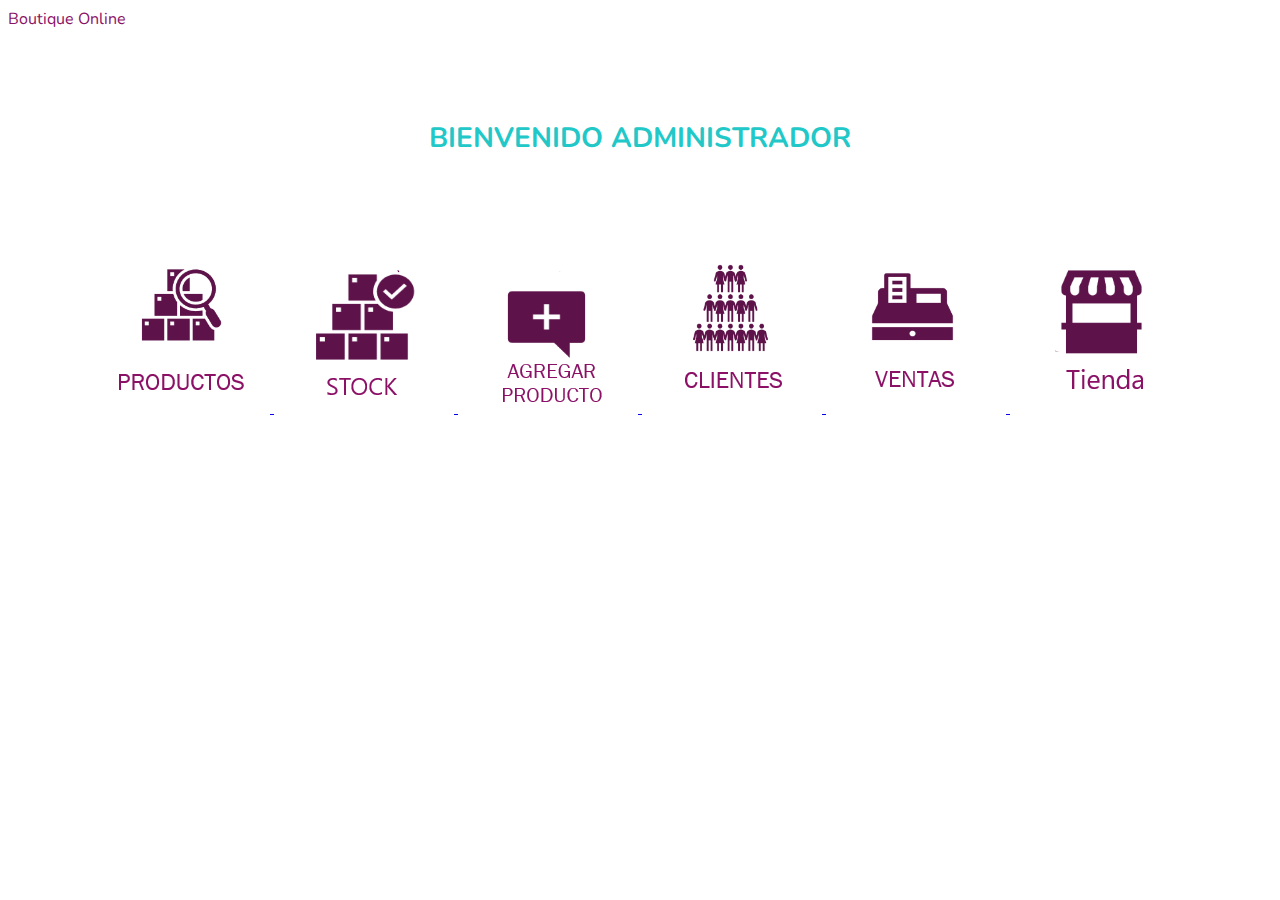
<file: Administrador/index.html>
<?php
session_start();
?>
<!DOCTYPE html>
<html lang="en">
<head>
    <meta charset="UTF-8">
    <meta http-equiv="X-UA-Compatible" content="IE=edge">
    <meta name="viewport" content="width=device-width, initial-scale=1.0">
    <link rel="preconnect" href="https://fonts.googleapis.com">
    <link rel="preconnect" href="https://fonts.gstatic.com" crossorigin>
    <link href="https://fonts.googleapis.com/css2?family=Nunito&display=swap" rel="stylesheet">
    <link href="https://cdn.jsdelivr.net/npm/bootstrap@5.1.3/dist/css/bootstrap.min.css" rel="stylesheet" integrity="sha384-1BmE4kWBq78iYhFldvKuhfTAU6auU8tT94WrHftjDbrCEXSU1oBoqyl2QvZ6jIW3" crossorigin="anonymous">
    <link href="homestile.css" rel="stylesheet" type="text/css">

    <title>Inicio</title>
    
</head>
<body >
  <div>
<nav class="navbar navbar-expand-lg  navbar-scrollmax-height">
  <div class="container-fluid">
     <span class="navbar-brand mb-0 h1 fw-bold fs-3">Boutique Online</span>
    <!-- <div class="container-fluid  navbar-light" id="navbarSupportedContent">
      <ul class="navbar-nav me-auto mb-2 mb-lg-0">
            <li class="nav-item fs-6 ">
              <a class="nav-link active" aria-current="page" href="../Administrador/index.html">Inicio</a>
            </li>
            <li class="nav-item dropdown">
              <a class="nav-link active dropdown-toggle"  id="navbarDropdown" role="button" data-bs-toggle="dropdown" >
               Productos
              </a>
              <ul class="dropdown-menu" aria-labelledby="navbarDropdown">
                <li><a class="dropdown-item" href="Productos.php">Productos</a></li>
                <li><a class="dropdown-item" href="stock.php">Stock</a></li>
                <li><a class="dropdown-item" href="reg_producto.html">Registrar</a></li>
              </ul>
            </li>
           
            <li class="nav-item fs-6 ">
              <a class="nav-link active" aria-current="page" href="#">Ventas</a>
            </li>
            <li class="nav-item fs-6 ">
              <a class="nav-link active" aria-current="page" href="#">Apartados</a>
            </li>
            <li class="nav-item fs-6 ">
              <a class="nav-link active" aria-current="page" href="Clientes.php">Clientes</a>
            </li>
      </ul>
    </div> -->
  </div>
</nav>
</div>
<br/> <br/> <br/>

  <center>
    <h2>BIENVENIDO ADMINISTRADOR</h2>
    <br/> <br/> <br/>
    <div class="container">
  
      
      <a href = "../Administrador/Productos.php" > 
         <img src = "../Login/IMG/P.png"  />  
      </a> 
      <a href = "../Administrador/stock.php" > 
        <img src = "../Login/IMG/S.png"  /> 
     </a>
      <a href = "../Administrador/reg_producto.html" > 
        <img src = "../Login/IMG/P+.png"  /> 
     </a>
      <a href = "../Administrador/Clientes.php" > 
        <img src = "../Login/IMG/C.png"  /> 
     </a> 
     <a href = "#" > 
        <img src = "../Login/IMG/V.png"  /> 
     </a>  
     <a href = "../Shop/shop.php" > 
      <img src = "../Login/IMG/T.png"  /> 
   </a>  
    </div>
  </center>


<script src="https://cdn.jsdelivr.net/npm/bootstrap@5.1.3/dist/js/bootstrap.bundle.min.js" integrity="sha384-ka7Sk0Gln4gmtz2MlQnikT1wXgYsOg+OMhuP+IlRH9sENBO0LRn5q+8nbTov4+1p" crossorigin="anonymous"></script>

</body>
</html>
</file>
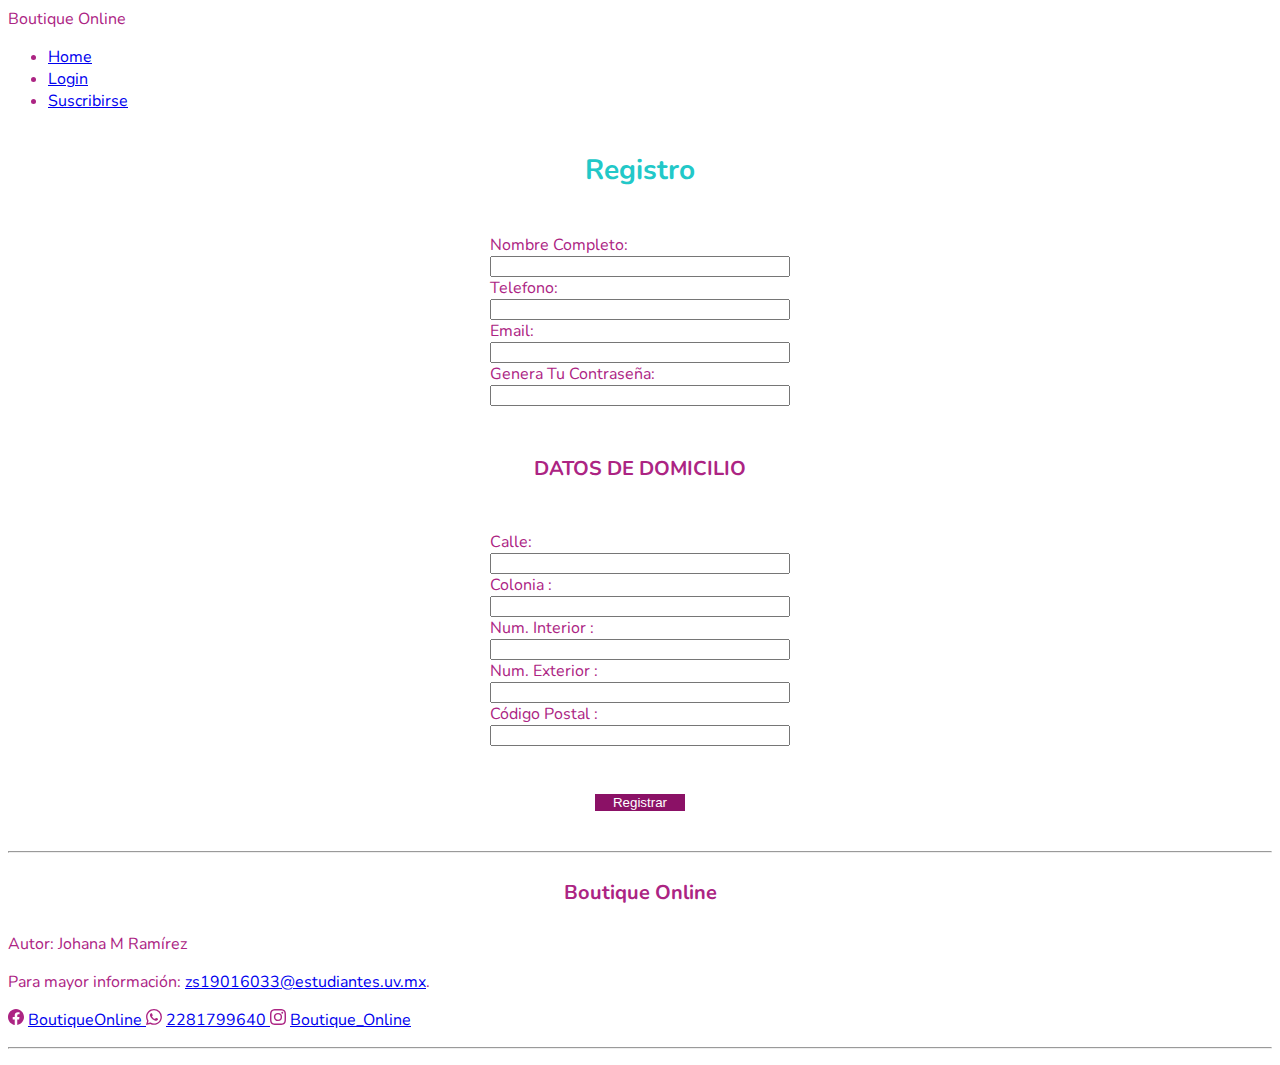
<file: Shop/cliente.html>
<!DOCTYPE html>
<html lang="en">
<head>
    <meta charset="UTF-8">
    <meta http-equiv="X-UA-Compatible" content="IE=edge">
    <meta name="viewport" content="width=device-width, initial-scale=1">
    <link rel="preconnect" href="https://fonts.googleapis.com">
    <link rel="preconnect" href="https://fonts.gstatic.com" crossorigin>
    <link href="https://fonts.googleapis.com/css2?family=Nunito&display=swap" rel="stylesheet">
    <link href="https://cdn.jsdelivr.net/npm/bootstrap@5.1.3/dist/css/bootstrap.min.css" rel="stylesheet" integrity="sha384-1BmE4kWBq78iYhFldvKuhfTAU6auU8tT94WrHftjDbrCEXSU1oBoqyl2QvZ6jIW3" crossorigin="anonymous">
    <link href="clientest.css" rel="stylesheet" type="text/css">
    <title>Registro</title>
</head>
<body>
    <nav class="navbar navbar-expand-lg  navbar-scrollmax-height">
        <div class="container-fluid">
           <span class="navbar-brand mb-0 h1 fw-bold fs-3">Boutique Online</span>
          <div class="container-fluid  navbar-light" id="navbarSupportedContent">
              <ul class="navbar-nav me-auto mb-2 mb-lg-0">
                  <li class="nav-item fs-6 ">
                    <a class="nav-link active" aria-current="page" href="home.html">Home</a>
                  </li>

                <li class="nav-item fs-6">
                  <a class="nav-link "  href="../Login/index.html">Login</a>
                </li>
                <li class="nav-item fs-6">
                  <a class="nav-link " href="cliente.html">         Suscribirse                            </a>
                </li>
            </ul>
          </div>
        </div>
      </nav>
 
        <center>
            <div class="container">   
                <form class="form_reg" action="reg_client.php"  method="POST">
                    <h2>Registro</h2>
                        <br/>
                        Nombre Completo:
                        <input type="text" name="nombre" required>
                        
                        Telefono:
                        <input type="number" name="telefono" required >
                        
                        Email:
                        <input type="email" name="email" required>
                        
                        Genera Tu Contraseña:
                        <input type="text" name="pass" required>
                        <br/>
                        <h4>DATOS DE DOMICILIO</h4> 
                        <br/>
                        Calle:
                        <input type="text" name="calle" required>
                        
                        Colonia :
                        <input type="text" name="colonia" required>
                       
                        Num. Interior :
                        <input type="number" name="num_int" required>
                        Num. Exterior : 
                        <input type="number" name="num_ext" required>
                        
                        Código Postal :
                        <input type="number" name="CP" required>
                       
                                <div class="btn_reg">
                                        <input class="btn_registra" type="submit" name="regis" value="Registrar">
                                </div>
                </form>

            </div>

        </center>
           
        <div class="container a">
          <hr class="my-4">
            <footer>
              <h4>Boutique Online</h4>
              <p>Autor: Johana M Ramírez</p>
              <p>Para mayor información: <a href="mailto:zs19016033@estudiantes.uv.mx">
              zs19016033@estudiantes.uv.mx</a>.</p>
              <p><svg xmlns="http://www.w3.org/2000/svg" width="16" height="16" fill="currentColor" class="bi bi-facebook" viewBox="0 0 16 16">
              <path d="M16 8.049c0-4.446-3.582-8.05-8-8.05C3.58 0-.002 3.603-.002 8.05c0 4.017 2.926 7.347 6.75 7.951v-5.625h-2.03V8.05H6.75V6.275c0-2.017 1.195-3.131 3.022-3.131.876 0 1.791.157 1.791.157v1.98h-1.009c-.993 0-1.303.621-1.303 1.258v1.51h2.218l-.354 2.326H9.25V16c3.824-.604 6.75-3.934 6.75-7.951z"/>
                </svg>      <a href="mailto:BoutiqueOnline"> BoutiqueOnline </a>  <svg xmlns="http://www.w3.org/2000/svg" width="16" height="16" fill="currentColor" class="bi bi-whatsapp" viewBox="0 0 16 16">
              <path d="M13.601 2.326A7.854 7.854 0 0 0 7.994 0C3.627 0 .068 3.558.064 7.926c0 1.399.366 2.76 1.057 3.965L0 16l4.204-1.102a7.933 7.933 0 0 0 3.79.965h.004c4.368 0 7.926-3.558 7.93-7.93A7.898 7.898 0 0 0 13.6 2.326zM7.994 14.521a6.573 6.573 0 0 1-3.356-.92l-.24-.144-2.494.654.666-2.433-.156-.251a6.56 6.56 0 0 1-1.007-3.505c0-3.626 2.957-6.584 6.591-6.584a6.56 6.56 0 0 1 4.66 1.931 6.557 6.557 0 0 1 1.928 4.66c-.004 3.639-2.961 6.592-6.592 6.592zm3.615-4.934c-.197-.099-1.17-.578-1.353-.646-.182-.065-.315-.099-.445.099-.133.197-.513.646-.627.775-.114.133-.232.148-.43.05-.197-.1-.836-.308-1.592-.985-.59-.525-.985-1.175-1.103-1.372-.114-.198-.011-.304.088-.403.087-.088.197-.232.296-.346.1-.114.133-.198.198-.33.065-.134.034-.248-.015-.347-.05-.099-.445-1.076-.612-1.47-.16-.389-.323-.335-.445-.34-.114-.007-.247-.007-.38-.007a.729.729 0 0 0-.529.247c-.182.198-.691.677-.691 1.654 0 .977.71 1.916.81 2.049.098.133 1.394 2.132 3.383 2.992.47.205.84.326 1.129.418.475.152.904.129 1.246.08.38-.058 1.171-.48 1.338-.943.164-.464.164-.86.114-.943-.049-.084-.182-.133-.38-.232z"/>
                </svg>       <a href="mailto:2281799640"> 2281799640  </a>   <svg xmlns="http://www.w3.org/2000/svg" width="16" height="16" fill="currentColor" class="bi bi-instagram" viewBox="0 0 16 16">
              <path d="M8 0C5.829 0 5.556.01 4.703.048 3.85.088 3.269.222 2.76.42a3.917 3.917 0 0 0-1.417.923A3.927 3.927 0 0 0 .42 2.76C.222 3.268.087 3.85.048 4.7.01 5.555 0 5.827 0 8.001c0 2.172.01 2.444.048 3.297.04.852.174 1.433.372 1.942.205.526.478.972.923 1.417.444.445.89.719 1.416.923.51.198 1.09.333 1.942.372C5.555 15.99 5.827 16 8 16s2.444-.01 3.298-.048c.851-.04 1.434-.174 1.943-.372a3.916 3.916 0 0 0 1.416-.923c.445-.445.718-.891.923-1.417.197-.509.332-1.09.372-1.942C15.99 10.445 16 10.173 16 8s-.01-2.445-.048-3.299c-.04-.851-.175-1.433-.372-1.941a3.926 3.926 0 0 0-.923-1.417A3.911 3.911 0 0 0 13.24.42c-.51-.198-1.092-.333-1.943-.372C10.443.01 10.172 0 7.998 0h.003zm-.717 1.442h.718c2.136 0 2.389.007 3.232.046.78.035 1.204.166 1.486.275.373.145.64.319.92.599.28.28.453.546.598.92.11.281.24.705.275 1.485.039.843.047 1.096.047 3.231s-.008 2.389-.047 3.232c-.035.78-.166 1.203-.275 1.485a2.47 2.47 0 0 1-.599.919c-.28.28-.546.453-.92.598-.28.11-.704.24-1.485.276-.843.038-1.096.047-3.232.047s-2.39-.009-3.233-.047c-.78-.036-1.203-.166-1.485-.276a2.478 2.478 0 0 1-.92-.598 2.48 2.48 0 0 1-.6-.92c-.109-.281-.24-.705-.275-1.485-.038-.843-.046-1.096-.046-3.233 0-2.136.008-2.388.046-3.231.036-.78.166-1.204.276-1.486.145-.373.319-.64.599-.92.28-.28.546-.453.92-.598.282-.11.705-.24 1.485-.276.738-.034 1.024-.044 2.515-.045v.002zm4.988 1.328a.96.96 0 1 0 0 1.92.96.96 0 0 0 0-1.92zm-4.27 1.122a4.109 4.109 0 1 0 0 8.217 4.109 4.109 0 0 0 0-8.217zm0 1.441a2.667 2.667 0 1 1 0 5.334 2.667 2.667 0 0 1 0-5.334z"/>
                </svg>       <a href="mailto:Boutique_Online"> Boutique_Online </a></p>
            </footer>
          <hr/>
        </div>    
   
</body>
</html>
</file>
<file: Administrador/homestile.css>
h1{
    color: #d7169dee;
    font-family: 'Nunito', sans-serif;
}
body{
    /*background-image:url(../login/IMG/81744.jpg);
    background-repeat: no-repeat;
    background-size: cover;*/
    font-family: 'Nunito', sans-serif;
    color: #8b1166;    
    /*display: flex;*/
}
h2{
    color: rgb(34, 200, 200);
    font-size: 28px;
    text-align: center;
}
</file>
<file: Shop/clientest.css>
body{
    background-color: rgb(255, 255, 255);
    font-family: 'Nunito', sans-serif;
    color: #ac2483;    
    display:flow-root;

}

h1{
    font-size: large;
    color: #8b1166;
}
h2{
    color: rgb(34, 200, 200);
    font-size: 28px;
    text-align: center;
}
h4{
    font-size: 20px;
    text-align: center;
}
h6,h5{
    text-align: justify;
    color: #3d032b;
}
.form_reg{
    flex-direction: column;
    justify-content: center;
    display: flex;
     max-width: 300px;
     text-align: left;
    /*margin: 3 auto;
    padding: 6% 0 0;
    margin-top: 1%;
    position: absolute; */

}

.btn_reg{
    display: flex;
    justify-content: space-around;
    margin-top: 1rem;
}

.btn_registra, .btn_limpia{
    background-color: rgba(60, 244, 229, 0.728);
    margin: 2rem 0;
    border: none;
    border-bottom:none
}
.form-control{
    background-color: #98167177;
    border: none;
    border-bottom: solid .2rem;
    transition: all .5s;
}
.btn_registra, .btn_limpia{
    width: 30%;
    border-bottom-color: none;
    background-color: #8b1166;
    color: rgb(255, 255, 255);
}

.btn_limpia:hover{
    background-color: #ff0707;
}
.btn_registra:hover{
    background-color: rgb(46, 203, 7);
}
.container{

    justify-content: space-between;
    position:static;
    align-content: center;
}
.ok{
    width: 100%;
    padding: 12px;
    background-color: aqua;
    color:azure;
}
.table{
    width: 90%;

    align-content: center;
}
.col{
    color: #8b1166;
}
.btn-outline{
    background-color: #8b116681;
    color:black
}
col{
    color: #8b1166;
}
</file>
